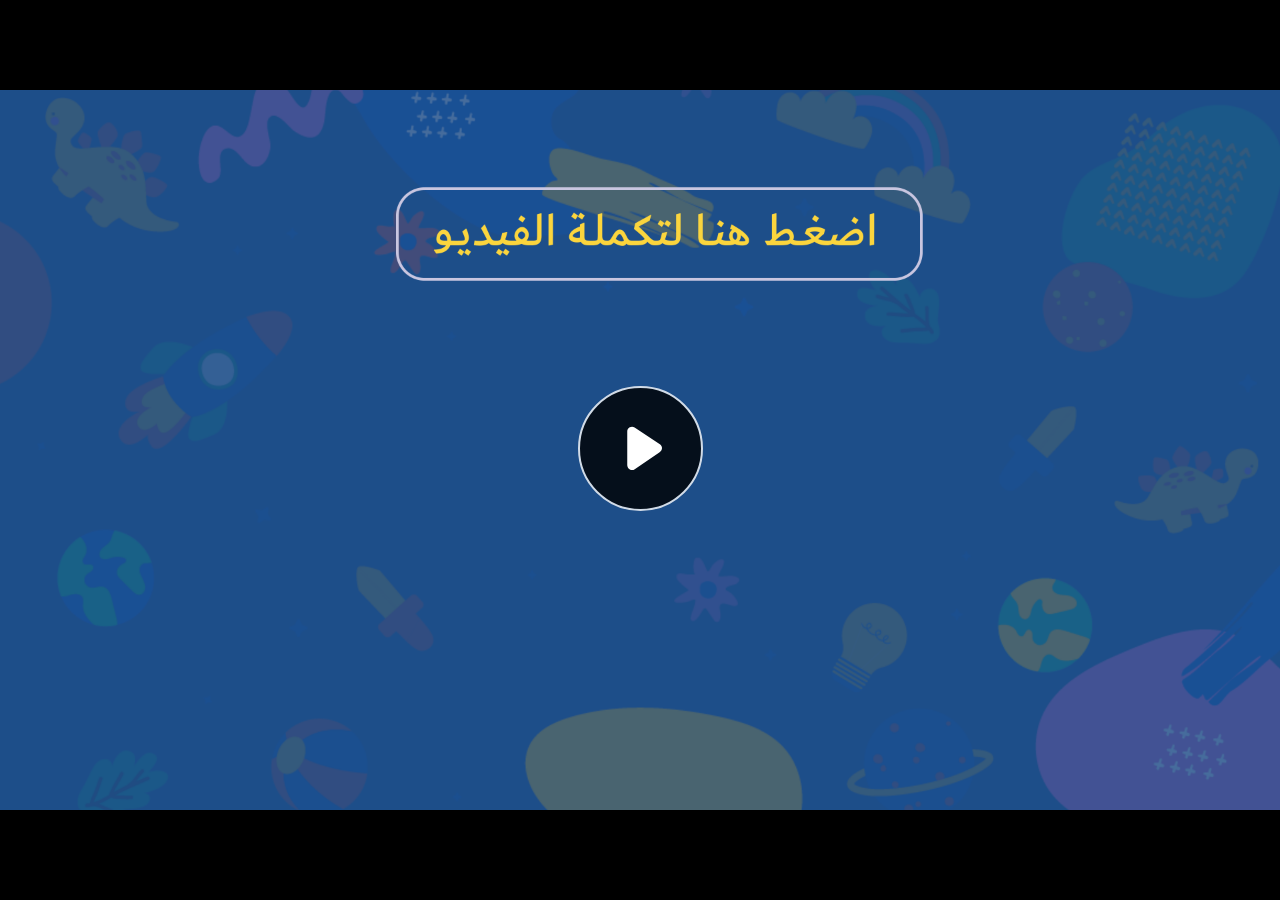
<file: index.html>
﻿<!doctype html>
<html lang="en-US">
<head>
  <meta charset="utf-8">
  <!-- Created using Storyline 360 - http://www.articulate.com  -->
  <!-- version: 3.71.29339.0 -->
  <title>EG.G5.AR.SEM2.UC.T2.S2.1 (Q3)</title>
  <meta http-equiv="x-ua-compatible" content="IE=edge"/>
  <meta name="viewport" content="width=device-width,initial-scale=1,user-scalable=no,shrink-to-fit=no,minimal-ui"/>
  <meta name="apple-mobile-web-app-capable" content="yes"/>
  <style>
    html, body { height: 100%; padding: 0; margin: 0 }
    #app { height: 100%; width: 100%; }
  </style>

  <script>
    window.DS = {};
    window.globals = {
      DATA_PATH_BASE: '',
      HAS_FRAME: true,
      HAS_SLIDE: true,

      lmsPresent: false,
      tinCanPresent: false,
      cmi5Present: false,
      aoSupport: false,
      scale: 'noscale',
      captureRc: false,
      browserSize: 'optimal',
      bgColor: '#282828',
      features: 'AccessibleVideo,ConnectionMessages,FullScreenToggle,InsertSvgPicture,LayerPresentAsDialog,MultipleQuizTracking,UpdatedScrollingPanels,UpdatedThemeEditor',
      themeName: 'unified',
      preloaderColor: '#FFFFFF',
      suppressAnalytics: false,
      productChannel: 'stable',
      publishSource: 'storyline',
      aid: 'aid|dd341018-a8d3-41b5-95f5-fb131f3e5e10',
      cid: 'b76b2957-6359-4f5a-973a-2597068827f0',
      playerVersion: '3.71.29339.0',
      publishTimestamp: '2023-02-22T17:57:37.2636580Z',
      maxIosVideoElements: 10,
      connectionSettings: { message: 'You%20are%20offline.%20Trying%20to%20reconnect...', useDarkTheme: false },

      
      parseParams: function(qs) {
        if (window.globals.parsedParams != null) {
          return window.globals.parsedParams;
        }
        qs = (qs || window.location.search.substr(1)).split('+').join(' ');
        var params = {},
            tokens,
            re = /[?&]?([^=]+)=([^&]*)/g;

        while (tokens = re.exec(qs)) {
          params[decodeURIComponent(tokens[1]).trim()] =
            decodeURIComponent(tokens[2]).trim();
        }
        window.globals.parsedParams = params;
        return params;
      }

    };
  </script>
  <script>
    var isIe11 = ('ActiveXObject' in window || window.MSBlobBuilder != null)
      && window.msCrypto != null && !window.ActiveXObject;
    if (isIe11) {
      window.globals.unsupportedBrowser = true;
      document.write(atob('[base64]'));
    }
  </script>
  
  <script>window.THREE = { };</script>
  
</head>
<body style="background: #282828" class="cs-HTML theme-unified">
  <!-- 360 -->
  <script>!function(e){var i=/iPhone/i,o=/iPod/i,n=/iPad/i,t=/(?=.*\bAndroid\b)(?=.*\bMobile\b)/i,d=/Android/i,s=/(?=.*\bAndroid\b)(?=.*\bSD4930UR\b)/i,b=/(?=.*\bAndroid\b)(?=.*\b(?:KFOT|KFTT|KFJWI|KFJWA|KFSOWI|KFTHWI|KFTHWA|KFAPWI|KFAPWA|KFARWI|KFASWI|KFSAWI|KFSAWA)\b)/i,r=/IEMobile/i,h=/(?=.*\bWindows\b)(?=.*\bARM\b)/i,a=/BlackBerry/i,l=/BB10/i,p=/Opera Mini/i,f=/(CriOS|Chrome)(?=.*\bMobile\b)/i,u=/(?=.*\bFirefox\b)(?=.*\bMobile\b)/i,c=new RegExp("(?:Nexus 7|BNTV250|Kindle Fire|Silk|GT-P1000)","i"),w=function(e,i){return e.test(i)},A=function(e){var A=e||navigator.userAgent,v=A.split("[FBAN");if(void 0!==v[1]&&(A=v[0]),this.apple={phone:w(i,A),ipod:w(o,A),tablet:!w(i,A)&&w(n,A),device:w(i,A)||w(o,A)||w(n,A)},this.amazon={phone:w(s,A),tablet:!w(s,A)&&w(b,A),device:w(s,A)||w(b,A)},this.android={phone:w(s,A)||w(t,A),tablet:!w(s,A)&&!w(t,A)&&(w(b,A)||w(d,A)),device:w(s,A)||w(b,A)||w(t,A)||w(d,A)},this.windows={phone:w(r,A),tablet:w(h,A),device:w(r,A)||w(h,A)},this.other={blackberry:w(a,A),blackberry10:w(l,A),opera:w(p,A),firefox:w(u,A),chrome:w(f,A),device:w(a,A)||w(l,A)||w(p,A)||w(u,A)||w(f,A)},this.seven_inch=w(c,A),this.any=this.apple.device||this.android.device||this.windows.device||this.other.device||this.seven_inch,this.phone=this.apple.phone||this.android.phone||this.windows.phone,this.tablet=this.apple.tablet||this.android.tablet||this.windows.tablet,"undefined"==typeof window)return this},v=function(){var e=new A;return e.Class=A,e};"undefined"!=typeof module&&module.exports&&"undefined"==typeof window?module.exports=A:"undefined"!=typeof module&&module.exports&&"undefined"!=typeof window?module.exports=v():"function"==typeof define&&define.amd?define("isMobile",[],e.isMobile=v()):e.isMobile=v()}(this);
    window.isMobile.apple.tablet = window.isMobile.apple.tablet ||
      (navigator.platform === 'MacIntel' && navigator.maxTouchPoints > 1);
    window.isMobile.apple.device = window.isMobile.apple.device || window.isMobile.apple.tablet;
    window.isMobile.tablet = window.isMobile.tablet || window.isMobile.apple.tablet;
    window.isMobile.any = window.isMobile.any || window.isMobile.apple.tablet;
  </script>

  <div id="focus-sink" tabindex="-1"></div>

  <div id="preso"></div>
  <script>
    (function() {

      var classTypes = [ 'desktop', 'mobile', 'phone', 'tablet' ];

      var addDeviceClasses = function(prefix, testObj) {
        var curr, i;
        for (i = 0; i < classTypes.length; i++) {
          curr = classTypes[i];
          if (testObj[curr]) {
            document.body.classList.add(prefix + curr);
          }
        }
      };

      var params = window.globals.parseParams(),
          isDevicePreview = params.devicepreview === '1',
          isPhoneOverride = params.deviceType === 'phone' || (isDevicePreview && params.phone == '1'),
          isTabletOverride = (params.deviceType === 'tablet' || isDevicePreview) && !isPhoneOverride,
          isMobileOverride = isPhoneOverride || isTabletOverride;

      var deviceView = {
        desktop: !window.isMobile.any && !isMobileOverride,
        mobile: window.isMobile.any || isMobileOverride,
        phone: isPhoneOverride || (window.isMobile.phone && !isTabletOverride),
        tablet: isTabletOverride || window.isMobile.tablet
      };

      window.globals.deviceView = deviceView;
      window.isMobile.desktop = !window.isMobile.any;
      window.isMobile.mobile = window.isMobile.any;

      addDeviceClasses('view-', deviceView);

    })();
  </script>
  
  <script src='story_content/user.js' type=text/javascript></script>
  <div class="slide-loader"></div>

  <script>
    var doc = document, loader = doc.body.querySelector('.slide-loader'); [ 1, 2, 3 ].forEach(function(n) { var d = doc.createElement('div'); d.style.backgroundColor = window.globals.preloaderColor; d.classList.add('mobile-loader-dot'); d.classList.add('dot' + n); loader.appendChild(d); });
  </script>

  <div class="mobile-load-title-overlay" style="display: none">
    <div class="mobile-load-title">EG.G5.AR.SEM2.UC.T2.S2.1 (Q3)</div>
  </div>

  <div class="mobile-chrome-warning"></div>

  
<style>
  .warn-connection-dialog {
    display: none;
    background: transparent;
    pointer-events: none;
    position: fixed;
    left: 0;
    top: 0;
    width: 100%;
    height: 100%;
    z-index: 999;
  }

  .warn-connection-content {
    border-radius: 4px;
    background: white;
    border: 1px solid #E7E7E7;
    color: #333333;
    box-shadow: 0 2px 4px rgba(0, 0, 0, 0.25);
    transition: all 150ms ease-out;
    position: absolute;
    white-space: nowrap;
  }

  .view-phone.is-landscape .warn-connection-content {
    left: 23px;
    bottom: 23px;
  }

  .view-tablet.is-landscape .warn-connection-content {
    left: 50%;
    top: 20px;
    transform: translateX(-50%);
  }

  .is-portrait .warn-connection-content {
    transform: translate(-50%, calc(-100% - 15px));
  }

  .warn-connection-content p {
    display: inline-block;
    margin: 0 8px 0 0;
    line-height: 33px;
    font-size: 11px;
  }

  .warn-connection-content svg {
    position: relative;
    vertical-align: middle;
    margin: 0 2px 2px 8px;
  }

  .view-desktop .warn-connection-content {
    left: 1.5em;
    bottom: 1.5em;
  }

  .view-desktop .warn-connection-content p {
    font-size: 1.1em;
  }

  .is-offline .warn-connection-dialog {
    display: block;
  }

  .is-offline .cs-panel * {
    pointer-events: none !important;
  }

  .is-offline .cs-panel {
    pointer-events: all !important;
  }

  .is-offline #nav-controls * {
    pointer-events: none !important;
  }

  .is-offline #nav-controls {
    pointer-events: all !important;
  }
</style>

<div class="warn-connection-dialog">
  <div class="warn-connection-content">
    <svg width="17" height="15" viewBox="0 0 17 15" xmlns="http://www.w3.org/2000/svg">
      <path fill="#8F0000" stroke="white" d="M16.07,12.98 L15.88,12.23 L9.51,1.21 C8.97,0.26,7.6,0.26,7.06,1.21 L0.69,12.23 C0.15,13.16,0.81,14.36,1.91,14.36 H14.65 C15.47,14.36,16.05,13.7,16.07,12.98 Z"/>
      <path fill="white" stroke="white" d="M8.58,5.5 C8.35,5.28,8.5,5.35,8.21,5.32 C8.09,5.35,7.97,5.49,7.96,5.67 C7.97,5.79,7.98,5.92,7.98,6.04 L7.98,6.04 C7.99,6.17,8,6.31,8.01,6.43 L8.01,6.44 C8.03,6.92,8.06,7.41,8.09,7.9 L8.09,7.9 C8.12,8.39,8.14,8.88,8.17,9.37 C8.17,9.39,8.18,9.42,8.2,9.44 C8.23,9.46,8.25,9.47,8.28,9.47 C8.31,9.47,8.34,9.46,8.35,9.44 C8.37,9.43,8.38,9.4,8.39,9.35 L8.39,9.34 C8.39,9.24,8.4,9.15,8.4,9.05 L8.4,9.05 C8.41,8.96,8.41,8.86,8.42,8.75 C8.43,8.44,8.45,8.12,8.47,7.81 L8.47,7.81 C8.49,7.49,8.51,7.18,8.53,6.87 C8.55,6.46,8.56,6.05,8.59,5.64 L8.6,5.62 C8.6,5.57,8.59,5.53,8.58,5.5 L8.21,5.32 Z"/>
      <circle fill="white" stroke="white" cx="8.3" cy="11.35" r="0.3"/>
    </svg>
    <p>You are offline. Trying to reconnect...</p>
  </div>
</div>

<script>
  (function() {
    window.DS.connection = {
      warningShown: false,
      assets: {},
      loadingAssetGroup: false,
      retryDelay: 500
    };

    // @TODO this is POC code and can be cleaned up a bit more if we move forward
    // with the feature



    // The `window.globals.features` variable must be set in `webpack.dev.config` when testing locally - it is not enough
    // to have it in the data - but it must be set there as well.
    var useConnectionMessages = window.AbortController != null &&
      window.location.protocol != 'file:' &&
      window.globals.features.indexOf('ConnectionMessages') != -1;

    window.DS.connection.useConnectionMessages = useConnectionMessages

    var assetCount = 0;
    var checkLoadedId;
    var connectionSettings = window.globals.connectionSettings;

    if (useConnectionMessages && connectionSettings != null) {
      var contentEl = document.querySelector('.warn-connection-content');
      var messageEl = contentEl.querySelector('p')

      if (connectionSettings.useDarkTheme) {
        contentEl.style.borderColor = '#BABBBA';
        contentEl.style.backgroundColor = '#282828';
        contentEl.style.color = '#FFFFFF';
      }

      if (connectionSettings.message != null) {
        messageEl.textContent = window.decodeURIComponent(connectionSettings.message);
      }
    }

    function checkAssetsReady() {
      for (var i in DS.connection.assets) {
        if (!DS.connection.assets[i].success) {
          return false;
        }
      }
      return true;
    }

    function stopAssetGroup() {
      if (!useConnectionMessages) { return; }

      assetCount = 0;

      DS.connection.oldAssetGroup = DS.connection.assets;
      DS.connection.assets = {};
      DS.connection.loadingAssetGroup = false;
      clearInterval(checkLoadedId);
    }

    function startAssetGroup() {
      if (!useConnectionMessages) { return; }
      var ticks = 0;
      clearInterval(checkLoadedId);
      checkLoadedId = setInterval(function() {
        var loaded = 0;
        if (assetCount === 0 && loaded === 0) {
          clearInterval(checkLoadedId);
          return;
        }

        for (var i in DS.connection.assets) {
          if (DS.connection.assets[i].success) {
            loaded++;
          }
        }

        if (assetCount === loaded && checkAssetsReady()) {
          for (var i in DS.connection.assets) {
            if (DS.connection.assets[i].action) {
              DS.connection.assets[i].action();
            }
          }
          hideWarning();
          stopAssetGroup();
        }
      }, 100)
    }

    function requiredAsset(url, action, retry, type) {
      if (!useConnectionMessages) { return; }
      if (DS.connection.assets[url]) { return; }

      DS.connection.assets[url] = {
        success: false, action: action, retry: retry, type: type
      };
      assetCount = Object.keys(DS.connection.assets).length;
      if (!DS.connection.loadingAssetGroup) {
        startAssetGroup();
      }
      DS.connection.loadingAssetGroup = true;
    }

    function assetLoaded(url) {
      if (!useConnectionMessages) { return; }
      if (DS.connection.assets[url]) {
        DS.connection.assets[url].success = true;
      }
    }

    function assetFailed(url) {
      if (!useConnectionMessages) { return; }
      if (!DS.connection.assets[url]) {
        if (/\.js$/.test(url)) {
          setTimeout(function() {
            if (DS.connection.lastSlideLoaded != null) {
              DS.connection.lastSlideLoaded();
            }
          }, DS.connection.retryDelay);
        }
        return;
      }
      if (!DS.connection.warningShown) { showWarning(); }
      if (DS.connection.assets[url].retry) {
        setTimeout(function() {
          if (!DS.connection.assets[url].success) {
            DS.connection.assets[url].retry()
          }
        }, DS.connection.retryDelay);
      }
    }

    function hideWarning() {
      document.body.classList.remove('is-offline');
      DS.connection.warningShown = false;
    }
    DS.connection.hideWarning = hideWarning

    function showWarning(btn) {
      document.body.classList.add('is-offline')
      DS.connection.warningShown = true;
      updateWarningPosition();
    }

    function updateWarningPosition() {
      if (!DS.connection.warningShown) {
        return;
      }

      var isPortrait = document.body.classList.contains('is-portrait');
      var warningEl = document.querySelector('.warn-connection-content');

      if (isPortrait) {
        var slide = document.querySelector('.primary-slide');
        var slideRect = slide.getBoundingClientRect();

        warningEl.style.top = `${slideRect.top}px`
        warningEl.style.left = `${slideRect.left + slideRect.width / 2}px`
      } else {
        warningEl.style.top = null;
        warningEl.style.left = null;
      }

      window.requestAnimationFrame(updateWarningPosition);
    }

    // these will all be noops if the feature flag isn't set in
    // the data and `window.globals.features`
    DS.connection.requiredAsset = requiredAsset;
    DS.connection.assetLoaded = assetLoaded;
    DS.connection.assetFailed = assetFailed;
    DS.connection.stopAssetGroup = stopAssetGroup;
    DS.connection.startAssetGroup = startAssetGroup;
  })();
</script>


  <script>
    
    if (window.autoSpider && window.vInterfaceObject) {
      document.querySelector('.mobile-load-title-overlay').style.display = 'none';
    }
  </script>

  

  <link rel="stylesheet" href="html5/data/css/output.min.css" data-noprefix/>
</body>
<script src="html5/lib/scripts/bootstrapper.min.js"></script>
</html>
</file>
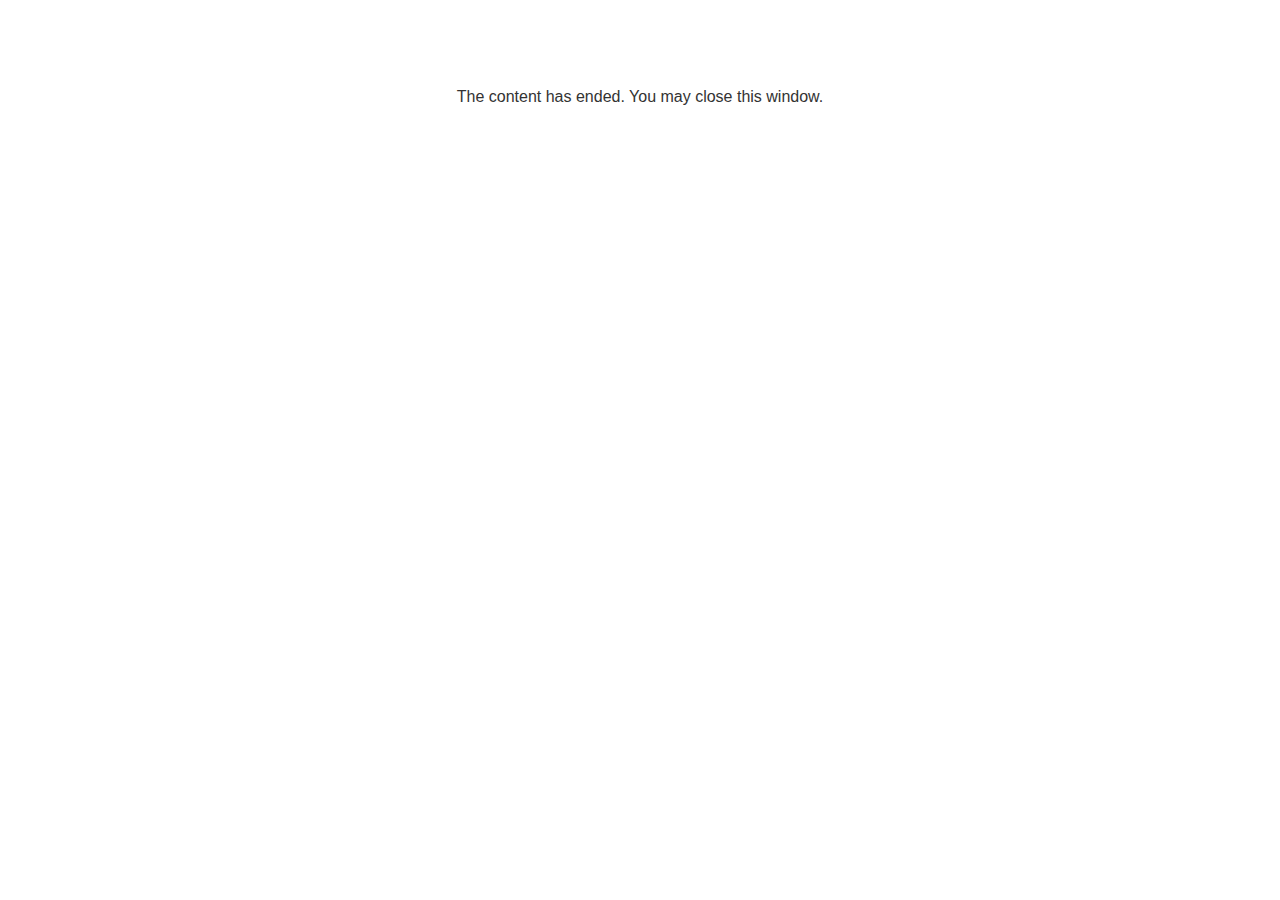
<file: lms/goodbye.html>
<!doctype html>
<html>
<body style="background-color: #ffffff;">

<p role="alert" style="color: #333333;font-family: Lato, articulate, tahoma, arial;font-size: medium;text-align: center;">
<br><br><br><br>
The content has ended. You may close this window.
</p>

</body>
</html>
</file>
<file: html5/data/css/output.min.css>
@font-face {
  font-family: 'LatoBold Charset1_ Bold8E84671A';
  src: url('[data-uri]');
  font-style: normal;
  font-weight: normal;
}
@font-face {
  font-family: 'Lato Charset1_ 6r8Hwc0C962290CC';
  src: url('[data-uri]');
  font-style: normal;
  font-weight: normal;
}
@font-face {
  font-family: 'Dubai Charset1_ 5x9V76k65863E8A';
  src: url('[data-uri]');
  font-style: normal;
  font-weight: normal;
}
@font-face {
  font-family: 'Dubai Medium Charset1_ 1260EC9A';
  src: url('[data-uri]');
  font-style: normal;
  font-weight: normal;
}
@font-face {
  font-family: 'Dubai MediumBold ChBold3E352EFA';
  src: url('[data-uri]');
  font-style: normal;
  font-weight: normal;
}
@font-face {
  font-family: 'DubaiBold Charset1_Bold7F506056';
  src: url('[data-uri]');
  font-style: normal;
  font-weight: normal;
}
@font-face {
  font-family: 'Dubai Charset0_v8wz5Y8k741D6E07';
  src: url('[data-uri]');
  font-style: normal;
  font-weight: normal;
}
@font-face {
  font-family: 'Dubai Medium Charset0_v389EBE1D';
  src: url('[data-uri]');
  font-style: normal;
  font-weight: normal;
}
@font-face {
  font-family: 'Dubai MediumBold ChBold9429EB4D';
  src: url('[data-uri]');
  font-style: normal;
  font-weight: normal;
}
@font-face {
  font-family: 'DubaiBold Charset0_BoldD2773439';
  src: url('[data-uri]');
  font-style: normal;
  font-weight: normal;
}
.cs-HTML {
  background: rgba(40, 40, 40, 1);
}
.cs-npnxnanbsnfns00000000001 .cs-infopanel  {
  box-shadow: 0 1px 0 rgba(0, 0, 0, 0);
  background: rgba(255, 255, 255, 1);
}
.cs-npnxnanbsnfns00000000001 .cs-infopanel .cs-link {
  color: rgba(186, 187, 186, 1);
}
.cs-npnxnanbsnfns00000000001 .cs-infopanel .cs-link:hover {
  color: rgba(255, 255, 255, 1);
}
.cs-npnxnanbsnfns00000000001 .cs-infopanel .cs-name {
  color: rgba(68, 68, 68, 1);
}
.cs-npnxnanbsnfns00000000001 .cs-infopanel .cs-title {
  color: rgba(153, 153, 153, 1);
}
.cs-npnxnanbsnfns00000000001 .cs-infopanelpopup  {
  box-shadow: 0 1px 0 rgba(0, 0, 0, 0);
  background: rgba(0, 0, 0, 0);
}
.cs-npnxnanbsnfns00000000001 .cs-infopanelpopup .cs-link {
  color: rgba(255, 0, 0, 1);
}
.cs-npnxnanbsnfns00000000001 .cs-infopanelpopup .cs-link:hover {
  color: rgba(255, 255, 255, 1);
}
.cs-npnxnanbsnfns00000000001 .cs-infopanelpopup .cs-name {
  color: rgba(255, 255, 255, 1);
}
.cs-npnxnanbsnfns00000000001 .cs-infopanelpopup .cs-bio {
  color: rgba(186, 187, 186, 1);
}
.cs-npnxnanbsnfns00000000001 .cs-timer  {
  color: rgba(186, 187, 186, 1);
}
.cs-npnxnanbsnfns00000000001 .cs-duration stop:first-child {
  stop-color: rgba(60, 60, 60, 1);
}
.cs-npnxnanbsnfns00000000001 .cs-duration stop:last-child {
  stop-color: rgba(60, 60, 60, 1);
}
.cs-npnxnanbsnfns00000000001 .cs-elapsed stop:first-child {
  stop-color: rgba(254, 227, 71, 1);
}
.cs-npnxnanbsnfns00000000001 .cs-elapsed stop:last-child {
  stop-color: rgba(254, 227, 71, 1);
}
.cs-npnxnanbsnfns00000000001 .cs-timer .cs-pie .cs-innerstroke {
  stroke: rgba(199, 199, 199, 1);
}
.cs-npnxnanbsnfns00000000001 .cs-timer .cs-pie .cs-innerborder {
  stroke: rgba(255, 255, 255, 1);
}
.cs-npnxnanbsnfns00000000001 .cs-window  {
  box-shadow: 0 8px 5px rgba(0, 0, 0, 0.2);
  border-color: rgba(49, 99, 0, 0);
  background: rgba(33, 33, 33, 1);
  color: rgba(248, 248, 248, 1);
}
.cs-npnxnanbsnfns00000000001 .cs-window .cs-diva {
  border-color: rgba(78, 78, 78, 1);
}
.cs-npnxnanbsnfns00000000001 .cs-window .cs-divb {
  border-color: rgba(78, 78, 78, 0);
}
.cs-npnxnanbsnfns00000000001 .cs-editor .cs-editor-slide {
  color: rgba(226, 226, 226, 1);
}
.cs-npnxnanbsnfns00000000001 .cs-editor .cs-editor-html {
  color: rgba(186, 187, 186, 1);
}
.cs-npnxnanbsnfns00000000001 .cs-editor .cs-editor-button {
  text-shadow: 0 1px 0 rgba(0, 0, 0, 0);
  color: rgba(255, 255, 255, 1);
  border-color: rgba(211, 211, 211, 1);
  background: rgba(34, 34, 34, 1);
}
.cs-npnxnanbsnfns00000000001 .cs-editor .cs-editor-button:hover {
  background: rgba(68, 68, 68, 1);
}
.cs-npnxnanbsnfns00000000001 .cs-editor .cs-editor-button:active {
  background: rgba(68, 68, 68, 1);
}
.cs-npnxnanbsnfns00000000001 .cs-listitem  {
  color: rgba(186, 187, 186, 1);
  border-color: none;
  border: 1px solid transparent;
}
.cs-npnxnanbsnfns00000000001 .cs-listitem:hover {
  background: rgba(255, 255, 255, 0.06);
  border-color: rgba(108, 108, 108, 1) !important;
  border-width: 1px;
  border-radius: 2px;
  border-style: solid;
  box-sizing: border-box;
}
.cs-npnxnanbsnfns00000000001 .cs-listitem.hover {
  background: rgba(255, 255, 255, 0.06);
  border-color: rgba(108, 108, 108, 1) !important;
  border-width: 1px;
  border-radius: 2px;
  border-style: solid;
  box-sizing: border-box;
}
.cs-npnxnanbsnfns00000000001 .cs-glossary  {
  color: rgba(186, 187, 186, 1);
}
.cs-npnxnanbsnfns00000000001 .cs-glossary .cs-scrolling-panel {
  background: rgba(0, 0, 0, 0);
}
.cs-npnxnanbsnfns00000000001 .cs-glossary .cs-term.cs-selected .cs-choice-list-trigger {
  color: rgba(255, 255, 255, 1);
  background: rgba(255, 255, 255, 1);
}
.cs-npnxnanbsnfns00000000001 .cs-glossary .cs-term.cs-selected .cs-choice-list-trigger:focus {
  color: rgba(255, 255, 255, 1);
  background: rgba(255, 255, 255, 1);
}
.cs-npnxnanbsnfns00000000001 .cs-glossary .cs-term:hover .cs-choice-list-trigger {
  background: rgba(186, 187, 186, 1);
}
.cs-npnxnanbsnfns00000000001 .cs-glossary .cs-term.hover .cs-choice-list-trigger {
  background: rgba(186, 187, 186, 1);
}
.cs-npnxnanbsnfns00000000001 .cs-glossary .cs-term .cs-choice-list-trigger:focus {
  background: rgba(186, 187, 186, 1);
}
.cs-npnxnanbsnfns00000000001 .cs-glossary .cs-diva {
  border-color: rgba(0, 0, 0, 0);
}
.cs-npnxnanbsnfns00000000001 .cs-glossary .cs-divb {
  border-color: rgba(0, 0, 0, 0);
}
.cs-npnxnanbsnfns00000000001 .cs-glossary .cs-divc {
  border-color: rgba(0, 0, 0, 0);
}
.cs-npnxnanbsnfns00000000001 .cs-glossary .cs-heading {
  color: rgba(248, 248, 248, 1);
  font-weight: 700;
}
.note-content p span {
  color: rgba(186, 187, 186, 1);
  line-height: 1.4em;
  font-size: 103.769%;
}
.cs-npnxnanbsnfns00000000001 .cs-resource .cs-separator {
  border-color: rgba(0, 0, 0, 0);
}
.cs-npnxnanbsnfns00000000001 .cs-outline  {
  color: rgba(45, 45, 45, 1);
}
.cs-npnxnanbsnfns00000000001 .cs-outline .cs-diva {
  border-color: rgba(0, 0, 0, 0);
}
.cs-npnxnanbsnfns00000000001 .cs-outline .cs-divb {
  border-color: rgba(0, 0, 0, 0);
}
.cs-npnxnanbsnfns00000000001 .cs-outline .cs-divc {
  border-color: rgba(0, 0, 0, 0);
}
.cs-npnxnanbsnfns00000000001 .cs-outline .cs-search-filter:hover {
  color: rgba(0, 0, 0, 0);
}
.cs-npnxnanbsnfns00000000001 .cs-outline .cs-search-filter.hover {
  color: rgba(0, 0, 0, 0);
}
.cs-npnxnanbsnfns00000000001 .cs-transcript  {
  color: rgba(255, 255, 255, 1);
}
.cs-npnxnanbsnfns00000000001 .cs-transcript .cs-div {
  border-color: rgba(0, 0, 0, 0);
}
.cs-npnxnanbsnfns00000000001 .cs-tabs:not(.topmenu-item) {
  color: rgba(248, 248, 248, 1);
}
.cs-npnxnanbsnfns00000000001 .cs-tabs .cs-inner-button:not(.topmenu-item) {
  text-shadow: 0 1px 0 rgba(0, 0, 0, 0);
}
.cs-npnxnanbsnfns00000000001 .cs-tabs:hover:not(.topmenu-item) {
  color: rgba(248, 248, 248, 1);
}
.cs-npnxnanbsnfns00000000001 .cs-tabs.cs-selected {
  background: rgba(0, 0, 0, 0);
  color: rgba(248, 248, 248, 1);
}
.cs-npnxnanbsnfns00000000001 .cs-seekcontrol  {
  background: rgba(0, 0, 0, 0);
  border-color: rgba(0, 0, 0, 0);
}
.cs-npnxnanbsnfns00000000001 .cs-seekcontrol .cs-button:hover .cs-icon {
  fill: rgba(255, 255, 255, 1);
}
.cs-npnxnanbsnfns00000000001 .cs-seekcontrol .cs-button.hover .cs-icon {
  fill: rgba(255, 255, 255, 1);
}
.cs-npnxnanbsnfns00000000001 .cs-seekcontrol .cs-button .cs-icon-shadow {
  fill: rgba(0, 0, 0, 0);
}
.cs-npnxnanbsnfns00000000001 .cs-seekcontrol .cs-button .cs-icon {
  fill: rgba(180, 180, 180, 1);
}
.cs-npnxnanbsnfns00000000001 .cs-seekcontrol .cs-seek .cs-fill {
  background: rgba(255, 255, 255, 0.6);
}
.cs-npnxnanbsnfns00000000001 .cs-seekcontrol .cs-seek {
  background: rgba(108, 108, 108, 1);
  border-color: rgba(0, 0, 0, 0);
}
.cs-npnxnanbsnfns00000000001 .cs-searchinput .cs-input {
  color: rgba(186, 187, 186, 1);
  border-color: rgba(0, 0, 0, 0);
  background: rgba(255, 255, 255, 0.06);
}
.cs-npnxnanbsnfns00000000001 .cs-searchinput .cs-input:focus {
  color: rgba(248, 248, 248, 1);
  background: rgba(41, 41, 41, 1);
}
.cs-npnxnanbsnfns00000000001 .cs-searchinput .cs-input:hover {
  box-shadow: inset 0 0 1px 0 rgba(69, 126, 19, 0);
}
.cs-npnxnanbsnfns00000000001 .cs-searchinput .cs-input.hover {
  box-shadow: inset 0 0 1px 0 rgba(69, 126, 19, 0);
}
.cs-npnxnanbsnfns00000000001 .cs-searchinput .cs-button .cs-icon {
  fill: rgba(186, 187, 186, 1);
}
.cs-npnxnanbsnfns00000000001 .cs-searchinput .cs-button:hover {
  fill: rgba(63, 133, 0, 1);
}
.cs-npnxnanbsnfns00000000001 .cs-searchinput .cs-button.hover {
  fill: rgba(63, 133, 0, 1);
}
.cs-npnxnanbsnfns00000000001 .cs-menu  {
  box-shadow: 0 1px 0 rgba(0, 0, 0, 0);
  background: rgba(33, 33, 33, 1);
}
.cs-npnxnanbsnfns00000000001 .cs-topmenu-item.active .cs-tab {
  background: rgba(33, 33, 33, 1);
}
.cs-npnxnanbsnfns00000000001 .cs-logo  {
  box-shadow: 0 1px 0 rgba(37, 75, 0, 1);
  background: rgba(255, 255, 255, 0);
}
.cs-npnxnanbsnfns00000000001 .cs-checkbox  {
  color: rgba(255, 255, 255, 1);
}
.cs-npnxnanbsnfns00000000001 .cs-checkbox:hover {
  border-color: rgba(175, 221, 130, 1);
}
.cs-npnxnanbsnfns00000000001 .cs-checkbox.hover {
  border-color: rgba(175, 221, 130, 1);
}
.cs-npnxnanbsnfns00000000001 .cs-checkbox .cs-box {
  color: rgba(255, 255, 255, 1);
  border-color: rgba(42, 83, 0, 1);
}
.cs-npnxnanbsnfns00000000001 .cs-checkbox .cs-box:checked::after {
  color: rgba(43, 196, 0, 1);
}
.cs-npnxnanbsnfns00000000001 .cs-button  {
  text-shadow: 0 1px 0 rgba(0, 0, 0, 0);
  color: rgba(186, 187, 186, 1);
  border-color: rgba(0, 0, 0, 0);
  background: rgba(0, 0, 0, 0);
  box-shadow: 0 1px 0 rgba(0, 0, 0, 0);
}
.cs-npnxnanbsnfns00000000001 .cs-button .cs-icon {
  fill: rgba(186, 187, 186, 1);
}
.cs-npnxnanbsnfns00000000001 .cs-button .cs-icon-shadow {
  fill: rgba(0, 0, 0, 0);
}
.cs-npnxnanbsnfns00000000001 .cs-button:hover {
  background: rgba(248, 248, 248, 1);
}
.cs-npnxnanbsnfns00000000001 .cs-button.hover {
  background: rgba(248, 248, 248, 1);
}
.cs-npnxnanbsnfns00000000001 .cs-button:active {
  background: rgba(0, 0, 0, 0);
}
.cs-npnxnanbsnfns00000000001 .cs-button.cs-disabled:hover {
  background: rgba(0, 0, 0, 0);
}
.cs-npnxnanbsnfns00000000001 .cs-button.cs-disabled.hover {
  background: rgba(0, 0, 0, 0);
}
.cs-npnxnanbsnfns00000000001 .cs-button.cs-disabled:active {
  background: rgba(0, 0, 0, 0);
}
.cs-npnxnanbsnfns00000000001 .cs-button.cs-volume:hover {
  background: rgba(0, 0, 0, 0);
}
.cs-npnxnanbsnfns00000000001 .cs-button.cs-volume.hover {
  background: rgba(0, 0, 0, 0);
}
.cs-npnxnanbsnfns00000000001 .cs-button.cs-volume:active {
  background: rgba(0, 0, 0, 0);
}
.cs-npnxnanbsnfns00000000001.cs-base  {
  color: rgba(186, 187, 186, 1);
  border-color: rgba(40, 40, 40, 1);
  background: rgba(40, 40, 40, 1);
}
.cs-npnxnanbsnfns00000000001.cs-base .cs-separator .cs-diva {
  background: rgba(69, 69, 69, 1);
}
.cs-npnxnanbsnfns00000000001.cs-base .cs-separator .cs-divb {
  background: rgba(0, 0, 0, 0);
}
.cs-npnxnanbsnfns00000000001.cs-base .cs-topmenu-item.active .cs-tab {
  border-color: rgba(69, 69, 69, 1);
}
.cs-npnxnanbsnfns00000000001.cs-base .cs-topmenu-item.active .cs-panel {
  border-color: rgba(69, 69, 69, 1);
}
.cs-npnxnanbsnfns00000000001.cs-base .cs-left {
  background: rgba(33, 33, 33, 1);
}
.cs-npnxnanbsnfns00000000001.cs-base .cs-area-primary .cs-slide-container {
  background: rgba(40, 40, 40, 1);
}
.cs-npnxnanbsnfns00000000001.cs-base.cs-custom-theme .cs-brandhighlight-bg {
  background: rgba(79, 189, 244, 1) !important;
}
.cs-npnxnanbsnfns00000000001.cs-base.cs-custom-theme .cs-brandhighlight-secondary-bg {
  background: rgba(255, 255, 255, 1) !important;
}
.cs-npnxnanbsnfns00000000001.cs-base.cs-custom-theme .cs-brandhighlight-border {
  border-color: rgba(79, 189, 244, 1) !important;
}
.cs-npnxnanbsnfns00000000001.cs-base.cs-custom-theme .cs-brandhighlight-text {
  color: rgba(79, 189, 244, 1) !important;
}
.cs-npnxnanbsnfns00000000001.cs-base.cs-custom-theme .cs-brandhighlight-fill {
  fill: rgba(79, 189, 244, 1) !important;
}
.cs-npnxnanbsnfns00000000001.cs-base.cs-custom-theme .cs-listitem.cs-selected {
  background-color: rgba(255, 255, 255, 0.06) !important;
}
.cs-npnxnanbsnfns00000000001 .cs-volume::-moz-range-thumb {
  border-color: rgba(43, 85, 0, 1);
  box-shadow: inset 0 0 1px 0 rgba(43, 85, 0, 1);
  background: rgba(255, 255, 255, 1);
}
.cs-npnxnanbsnfns00000000001 .cs-volume::-ms-thumb {
  border-color: rgba(43, 85, 0, 1);
  box-shadow: inset 0 0 1px 0 rgba(43, 85, 0, 1);
  background: rgba(255, 255, 255, 1);
}
.cs-npnxnanbsnfns00000000001 .cs-volume::-webkit-slider-thumb {
  border-color: rgba(43, 85, 0, 1);
  box-shadow: inset 0 0 1px 0 rgba(43, 85, 0, 1);
  background: rgba(255, 255, 255, 1);
}
.cs-npnxnanbsnfns00000000001 .cs-volume::-moz-range-track {
  border-color: rgba(66, 140, 1, 1);
  background: rgba(108, 108, 108, 1);
}
.cs-npnxnanbsnfns00000000001 .cs-volume::-ms-track {
  border-color: rgba(66, 140, 1, 1);
  background: rgba(108, 108, 108, 1);
}
.cs-npnxnanbsnfns00000000001 .cs-volume::-webkit-slider-runnable-track {
  border-color: rgba(66, 140, 1, 1);
  background: rgba(108, 108, 108, 1);
}
body.show-focus .tab-focus-box {
  box-shadow: 0 0 0 1px rgba(255, 255, 0, 1), 0 0 0 3px rgba(0, 32, 96, 1), 0 0 5px 5px rgba(255, 255, 0, 1);
  border-color: transparent;
  outline: 2px transparent solid;
}
.skipnav {
  box-shadow: 0 0 0 1px rgba(255, 255, 0, 1), 0 0 0 3px rgba(0, 32, 96, 1), 0 0 5px 5px rgba(255, 255, 0, 1);
  border-color: transparent;
  outline: 2px transparent solid;
}
.cs-npnxnanbsnfns00000000001 .cs-listitem:hover {
  color: none;
}
.cs-npnxnanbsnfns00000000001 .cs-listitem.hover {
  color: none;
}
.cs-npnxnanbsnfns00000000001 .cs-listitem.cs-viewed {
  color: #BABBBA;
}
.cs-npnxnanbsnfns00000000001 .cs-listitem {
  color: #BABBBA;
}
.cs-npnxnanbsnfns00000000001 .cs-listitem:hover .cs-icon-carrot * {
  fill: none;
}
.cs-npnxnanbsnfns00000000001 .cs-listitem.hover .cs-icon-carrot * {
  fill: none;
}
.cs-npnxnanbsnfns00000000001 .cs-listitem .cs-icon-carrot {
  color: none;
  top: calc(3px);
}
.cs-npnxnanbsnfns00000000001 .cs-listitem .cs-icon-carrot .cs-shadow {
  color: #F8F8F8;
}
.cs-npnxnanbsnfns00000000001 .item-collapsible .is-scene {
  color: #F8F8F8 !important;
  font-weight: 700;
}
.cs-npnxnanbsnfns00000000001 .is-scene .cs-icon-carrot * {
  color: #F8F8F8 !important;
  font-weight: 700;
}
.cs-npnxnanbsnfns00000000001 .is-scene:not(.outline-links-collapse) > a {
  color: #F8F8F8;
}
.cs-npnxnanbsnfns00000000001 .is-scene:not(.outline-links-collapse) .cs-icon-carrot * {
  fill: none !important;
  color: #F8F8F8 !important;
}
.cs-npnxnanbsnfns00000000001 .tabs, .cs-npnxnanbsnfns00000000001 .cs-logo {
  border-bottom: 1px solid rgba(108, 108, 108, 1);
}
.cs-npnxnanbsnfns00000000001 .area-secondary-wrapper:after {
  background-image: url('[data-uri]');
  background-size: 100%;
}
.cs-npnxnanbsnfns00000000001 .panel-footer {
  background: #212121;
}
.cs-npnxnanbsnfns00000000001 #outline-search {
  background: rgba(255, 255, 255, 0.06);
  border-color: rgba(108, 108, 108, 1);
  border-width: 1px;
  border-style: solid;
}
.cs-npnxnanbsnfns00000000001 .topmenu-panel #outline-search {
  background: #545454;
}
.cs-npnxnanbsnfns00000000001 .search-icon circle, .cs-npnxnanbsnfns00000000001 .search-icon path {
  stroke: #BABBBA;
}
.cs-npnxnanbsnfns00000000001 #outline-search input[type   =search] {
  color: #F8F8F8;
}
.cs-npnxnanbsnfns00000000001 #outline-search ::-webkit-input-placeholder {
  color: #BABBBA !important;
}
.cs-npnxnanbsnfns00000000001 #outline-search :-ms-input-placeholder {
  color: #BABBBA !important;
}
.cs-npnxnanbsnfns00000000001 #outline-search ::-moz-placeholder {
  color: #BABBBA !important;
  opacity: 1;
}
.cs-npnxnanbsnfns00000000001 .cs-topmenu-item.active, body:not(.is-touchable-tablet) .cs-npnxnanbsnfns00000000001 .cs-topmenu-item:hover {
  color: #F8F8F8;
}
.cs-npnxnanbsnfns00000000001 .cs-topmenu-item.button-tapped {
  color: #F8F8F8;
}
.cs-npnxnanbsnfns00000000001 .cs-topmenu-item.active .cs-tab, .cs-npnxnanbsnfns00000000001 .cs-topmenu-item .cs-tab {
  background: transparent !important;
  border: none !important;
}
.cs-npnxnanbsnfns00000000001 .top-tabs-drop-icon div {
  background: #BABBBA;
}
.cs-npnxnanbsnfns00000000001 .cs-panel.topmenu-panel .panel-content, .cs-npnxnanbsnfns00000000001 .top-tabs-drop {
  background: #212121;
}
.cs-npnxnanbsnfns00000000001 .cs-topmenu-item.active .cs-panel {
  background: #212121;
}
.cs-npnxnanbsnfns00000000001 .cs-menu.topmenu-panel, .cs-npnxnanbsnfns00000000001 .top-tabs-drop {
  border: 1px solid rgba(69, 69, 69, 1) !important;
  border-radius: 3px;
}
.cs-npnxnanbsnfns00000000001 .resources .resources-list a:hover {
  background: rgba(255, 255, 255, 0.06);
}
body:not(.is-touchable-tablet) .cs-npnxnanbsnfns00000000001 .resources .resources-list a:hover {
  background: rgba(255, 255, 255, 0.06);
}
.cs-npnxnanbsnfns00000000001 .resources .resources-list a.hover {
  background: rgba(255, 255, 255, 0.06);
}
body:not(.is-touchable-tablet) .cs-npnxnanbsnfns00000000001 .resources .resources-list a.hover {
  background: rgba(255, 255, 255, 0.06);
}
.cs-npnxnanbsnfns00000000001 .resources .resources-list a.button-tapped {
  background: rgba(255, 255, 255, 0.06);
}
.cs-npnxnanbsnfns00000000001 .cs-icon path, .cs-npnxnanbsnfns00000000001 .cs-icon rect, .cs-npnxnanbsnfns00000000001 .cs-icon polygon, .cs-npnxnanbsnfns00000000001 .menu-icon-wrapper.menu-icon-wrapper-hover path {
  fill: #BABBBA;
}
.cs-npnxnanbsnfns00000000001 .cs-icon .icon-stroke-only {
  fill: none !important;
  stroke: #BABBBA !important;
}
body:not(.is-touchable-tablet) .cs-npnxnanbsnfns00000000001 .cs-button:hover .cs-icon path, body:not(.is-touchable-tablet) .cs-npnxnanbsnfns00000000001 .cs-button:hover .cs-icon rect, body:not(.is-touchable-tablet) .cs-npnxnanbsnfns00000000001 .cs-button:hover .cs-icon polygon {
  fill: #F8F8F8;
}
body:not(.is-touchable-tablet) .cs-npnxnanbsnfns00000000001 .cs-tabs:hover .search-icon circle, body:not(.is-touchable-tablet) .cs-npnxnanbsnfns00000000001 .cs-tabs:hover .search-icon path {
  stroke: #F8F8F8;
}
.cs-npnxnanbsnfns00000000001 .cs-button.button-tapped .cs-icon path, .cs-npnxnanbsnfns00000000001 .cs-button.button-tapped .cs-icon rect, .cs-npnxnanbsnfns00000000001 .cs-button.button-tapped .cs-icon polygon {
  fill: #F8F8F8;
}
body:not(.is-touchable-tablet) .cs-npnxnanbsnfns00000000001 .cs-button:hover .cs-icon .icon-stroke-only {
  fill: none !important;
  stroke: #F8F8F8 !important;
}
.cs-npnxnanbsnfns00000000001 .cs-button:button-tapped .cs-icon .icon-stroke-only {
  fill: none !important;
  stroke: #F8F8F8 !important;
}
.cs-npnxnanbsnfns00000000001 .menu-icon-wrapper.menu-icon-wrapper-hover svg path {
  fill: #F8F8F8;
}
.floating-sidebar:not(.sidebar-closed) .cs-npnxnanbsnfns00000000001 #hamburger .menu-icon-wrapper svg path {
  fill: #BABBBA;
}
.floating-sidebar:not(.sidebar-closed) .cs-npnxnanbsnfns00000000001 #hamburger .menu-icon-wrapper.menu-icon-wrapper-hover svg path {
  fill: #F8F8F8;
}
.cs-npnxnanbsnfns00000000001 .volume .btn:before {
  background-image: url('[data-uri]');
}
.cs-npnxnanbsnfns00000000001 .volume-track {
  background: #6C6C6C;
}
.cs-npnxnanbsnfns00000000001 .volume-icon circle {
  stroke: #BABBBA;
}
.cs-npnxnanbsnfns00000000001 .cs-settings > .settings-panel {
  background: #212121;
  border: 1px solid rgba(69, 69, 69, 1) !important;
  border-radius: 3px;
}
.cs-npnxnanbsnfns00000000001 .cs-settings > .panel-down-arrow {
  fill: #212121;
}
.cs-npnxnanbsnfns00000000001 .switch-toggle .border {
  stroke: #7C7C7C;
}
.cs-npnxnanbsnfns00000000001 .switch-toggle .thumb-off .thumb {
  fill: #A2A2A2;
}
.cs-npnxnanbsnfns00000000001 .switch-toggle .thumb-on .track {
  fill: rgba(79, 189, 244, 1);
}
.cs-npnxnanbsnfns00000000001 .switch-toggle .thumb-off .track {
  fill: rgba(255, 255, 255, 0.1);
}
.cs-npnxnanbsnfns00000000001 .switch-label {
  color: #BABBBA;
}
.cs-npnxnanbsnfns00000000001 .cs-panel .scrollarea-btn:after {
  background: rgba(179, 180, 179, 0.75);
}
.scrollarea-scrollbar:hover .scrollarea-btn:after, .scrollarea-scrollbar.highlight-scrollbar .scrollarea-btn:after {
  background: rgba(179, 180, 179, 0.75);
}
.floating-sidebar .sidebar-overlay {
  background: rgba(0, 0, 0, 0.85);
}
.cs-npnxnanbsnfns00000000001 .overlay-message {
  background: rgba(0, 0, 0, 0.85);
}
.cs-npnxnanbsnfns00000000001 .top-ui-bg, .cs-npnxnanbsnfns00000000001 .bottom-ui-bg, .cs-npnxnanbsnfns00000000001 .right-ui-bg, .cs-npnxnanbsnfns00000000001 .left-ui-bg {
  background: rgba(40, 40, 40, 0.8);
}
.cs-npnxnanbsnfns00000000001 .circle-progress-bg {
  fill: #282828;
}
.cs-npnxnanbsnfns00000000001 .circle-progress-well {
  fill: #6C6C6C;
}
.cs-npnxnanbsnfns00000000001 .circle-progress-pie {
  stroke: #6C6C6C;
}
.cs-npnxnanbsnfns00000000001 .lightbox .option-pane {
  background: rgba(40, 40, 40, 0.8);
}
.cs-npnxnanbsnfns00000000001 .lightbox .option-pane:before {
  background: #282828;
}
.cs-npnxnanbsnfns00000000001 .message-window {
  background: #212121;
  border: 1px solid rgba(255, 255, 255, 1) !important;
  border-radius: 3px;
}
.cs-npnxnanbsnfns00000000001 .message-window-header p, .cs-npnxnanbsnfns00000000001 .message-window-text {
  color: #F8F8F8;
}
.cs-npnxnanbsnfns00000000001 .message-window-header p {
  border-bottom: 1px solid rgba(255, 255, 255, 1);
}
.cs-npnxnanbsnfns00000000001 .message-window button.slide-object-button {
  border: 1px solid rgba(255, 255, 255, 1) !important;
}
.cs-npnxnanbsnfns00000000001 .message-window button.slide-object-button:hover {
  background: rgba(255, 255, 255, 0.06) !important;
}
.message-window .slide-object-button tspan, .message-window .slide-object-button-text tspan {
  fill: #F8F8F8 !important;
}
body:not(.is-touchable-tablet) .cs-npnxnanbsnfns00000000001 .cs-button:hover .text {
  color: #F8F8F8;
}
.cs-npnxnanbsnfns00000000001 .cs-button.button-tapped .text {
  color: #F8F8F8;
}
.cs-npnxnanbsnfns00000000001.cs-base {
  background: #282828;
}
.cs-npnxnanbsnfns00000000001 .cs-menu {
  background: transparent;
}
.cs-npnxnanbsnfns00000000001 .progress-bar .progress-bar-fill:after {
  background: #FFFFFF !important;
}
.cs-npnxnanbsnfns00000000001 .volume-dot {
  background: #FFFFFF !important;
}
.fn-npnxnanbsnfns00000000001 {
  font-family: 'Lato22AB4CAF';
  -webkit-font-variant-ligatures: no-common-ligatures;
  font-variant-ligatures: no-common-ligatures;
}
.fn-pxabnsnfns00000000001 {
  font-family: 'Lato22AB4CAF';
  -webkit-font-variant-ligatures: no-common-ligatures;
  font-variant-ligatures: no-common-ligatures;
}
.fn-npxnabnsnfns00000000001 {
  font-family: 'Lato22AB4CAF';
  -webkit-font-variant-ligatures: no-common-ligatures;
  font-variant-ligatures: no-common-ligatures;
}
.fn-npnxnanbnsnfns00000000001 {
  font-family: 'Lato22AB4CAF';
  -webkit-font-variant-ligatures: no-common-ligatures;
  font-variant-ligatures: no-common-ligatures;
}
.fn-pxabnsnfns00000000000 {
  font-family: 'Lato22AB4CAF';
  -webkit-font-variant-ligatures: no-common-ligatures;
  font-variant-ligatures: no-common-ligatures;
}
@font-face {
  font-family: 'Lato22AB4CAF';
  src: url('[data-uri]');
  font-style: normal;
  font-weight: bold;
}
@font-face {
  font-family: 'Lato22AB4CAF';
  src: url('[data-uri]');
  font-style: normal;
  font-weight: normal;
}
.cs-InvalidPromptSlide .cs-6oOSkBn9BgN-InvalidPromptSlide-btn0 {
  color: rgba(255, 255, 255, 1);
  border-color: rgba(211, 211, 211, 1);
  background: rgba(34, 34, 34, 1);
  text-shadow: 0 1px 0 rgba(0, 0, 0, 0);
}
.cs-InvalidPromptSlide .cs-6oOSkBn9BgN-InvalidPromptSlide-btn0 .cs-html {
  color: rgba(186, 187, 186, 1);
}
.cs-InvalidPromptSlide .cs-6oOSkBn9BgN-InvalidPromptSlide-btn0 .cs-slide {
  border-color: rgba(226, 226, 226, 1);
}
.cs-InvalidPromptSlide .cs-6oOSkBn9BgN-InvalidPromptSlide-btn0:hover {
  background: rgba(68, 68, 68, 1);
}
.cs-InvalidPromptSlide .cs-6oOSkBn9BgN-InvalidPromptSlide-btn0:active {
  background: rgba(68, 68, 68, 1);
}
.cs-PrintPromptSlide .cs-6oOSkBn9BgN-PrintPromptSlide-btn0 {
  color: rgba(255, 255, 255, 1);
  border-color: rgba(211, 211, 211, 1);
  background: rgba(34, 34, 34, 1);
  text-shadow: 0 1px 0 rgba(0, 0, 0, 0);
}
.cs-PrintPromptSlide .cs-6oOSkBn9BgN-PrintPromptSlide-btn0 .cs-html {
  color: rgba(186, 187, 186, 1);
}
.cs-PrintPromptSlide .cs-6oOSkBn9BgN-PrintPromptSlide-btn0 .cs-slide {
  border-color: rgba(226, 226, 226, 1);
}
.cs-PrintPromptSlide .cs-6oOSkBn9BgN-PrintPromptSlide-btn0:hover {
  background: rgba(68, 68, 68, 1);
}
.cs-PrintPromptSlide .cs-6oOSkBn9BgN-PrintPromptSlide-btn0:active {
  background: rgba(68, 68, 68, 1);
}
.cs-ScrollPromptSlide .cs-6oOSkBn9BgN-ScrollPromptSlide-btn0 {
  color: rgba(255, 255, 255, 1);
  border-color: rgba(211, 211, 211, 1);
  background: rgba(34, 34, 34, 1);
  text-shadow: 0 1px 0 rgba(0, 0, 0, 0);
}
.cs-ScrollPromptSlide .cs-6oOSkBn9BgN-ScrollPromptSlide-btn0 .cs-html {
  color: rgba(186, 187, 186, 1);
}
.cs-ScrollPromptSlide .cs-6oOSkBn9BgN-ScrollPromptSlide-btn0 .cs-slide {
  border-color: rgba(226, 226, 226, 1);
}
.cs-ScrollPromptSlide .cs-6oOSkBn9BgN-ScrollPromptSlide-btn0:hover {
  background: rgba(68, 68, 68, 1);
}
.cs-ScrollPromptSlide .cs-6oOSkBn9BgN-ScrollPromptSlide-btn0:active {
  background: rgba(68, 68, 68, 1);
}
.cs-ResumePromptSlide .cs-6oOSkBn9BgN-ResumePromptSlide-btn0 {
  color: rgba(255, 255, 255, 1);
  border-color: rgba(211, 211, 211, 1);
  background: rgba(34, 34, 34, 1);
  text-shadow: 0 1px 0 rgba(0, 0, 0, 0);
}
.cs-ResumePromptSlide .cs-6oOSkBn9BgN-ResumePromptSlide-btn0 .cs-html {
  color: rgba(186, 187, 186, 1);
}
.cs-ResumePromptSlide .cs-6oOSkBn9BgN-ResumePromptSlide-btn0 .cs-slide {
  border-color: rgba(226, 226, 226, 1);
}
.cs-ResumePromptSlide .cs-6oOSkBn9BgN-ResumePromptSlide-btn0:hover {
  background: rgba(68, 68, 68, 1);
}
.cs-ResumePromptSlide .cs-6oOSkBn9BgN-ResumePromptSlide-btn0:active {
  background: rgba(68, 68, 68, 1);
}
.cs-ResumePromptSlide .cs-6oOSkBn9BgN-ResumePromptSlide-btn1 {
  color: rgba(255, 255, 255, 1);
  border-color: rgba(211, 211, 211, 1);
  background: rgba(34, 34, 34, 1);
  text-shadow: 0 1px 0 rgba(0, 0, 0, 0);
}
.cs-ResumePromptSlide .cs-6oOSkBn9BgN-ResumePromptSlide-btn1 .cs-html {
  color: rgba(186, 187, 186, 1);
}
.cs-ResumePromptSlide .cs-6oOSkBn9BgN-ResumePromptSlide-btn1 .cs-slide {
  border-color: rgba(226, 226, 226, 1);
}
.cs-ResumePromptSlide .cs-6oOSkBn9BgN-ResumePromptSlide-btn1:hover {
  background: rgba(68, 68, 68, 1);
}
.cs-ResumePromptSlide .cs-6oOSkBn9BgN-ResumePromptSlide-btn1:active {
  background: rgba(68, 68, 68, 1);
}
.cs-ExternalInterfaceErrorSlide .cs-buttonOK {
  color: rgba(255, 255, 255, 1);
  border-color: rgba(211, 211, 211, 1);
  background: rgba(34, 34, 34, 1);
  text-shadow: 0 1px 0 rgba(0, 0, 0, 0);
}
.cs-ExternalInterfaceErrorSlide .cs-buttonOK .cs-html {
  color: rgba(186, 187, 186, 1);
}
.cs-ExternalInterfaceErrorSlide .cs-buttonOK .cs-slide {
  border-color: rgba(226, 226, 226, 1);
}
.cs-ExternalInterfaceErrorSlide .cs-buttonOK:hover {
  background: rgba(68, 68, 68, 1);
}
.cs-ExternalInterfaceErrorSlide .cs-buttonOK:active {
  background: rgba(68, 68, 68, 1);
}
</file>
